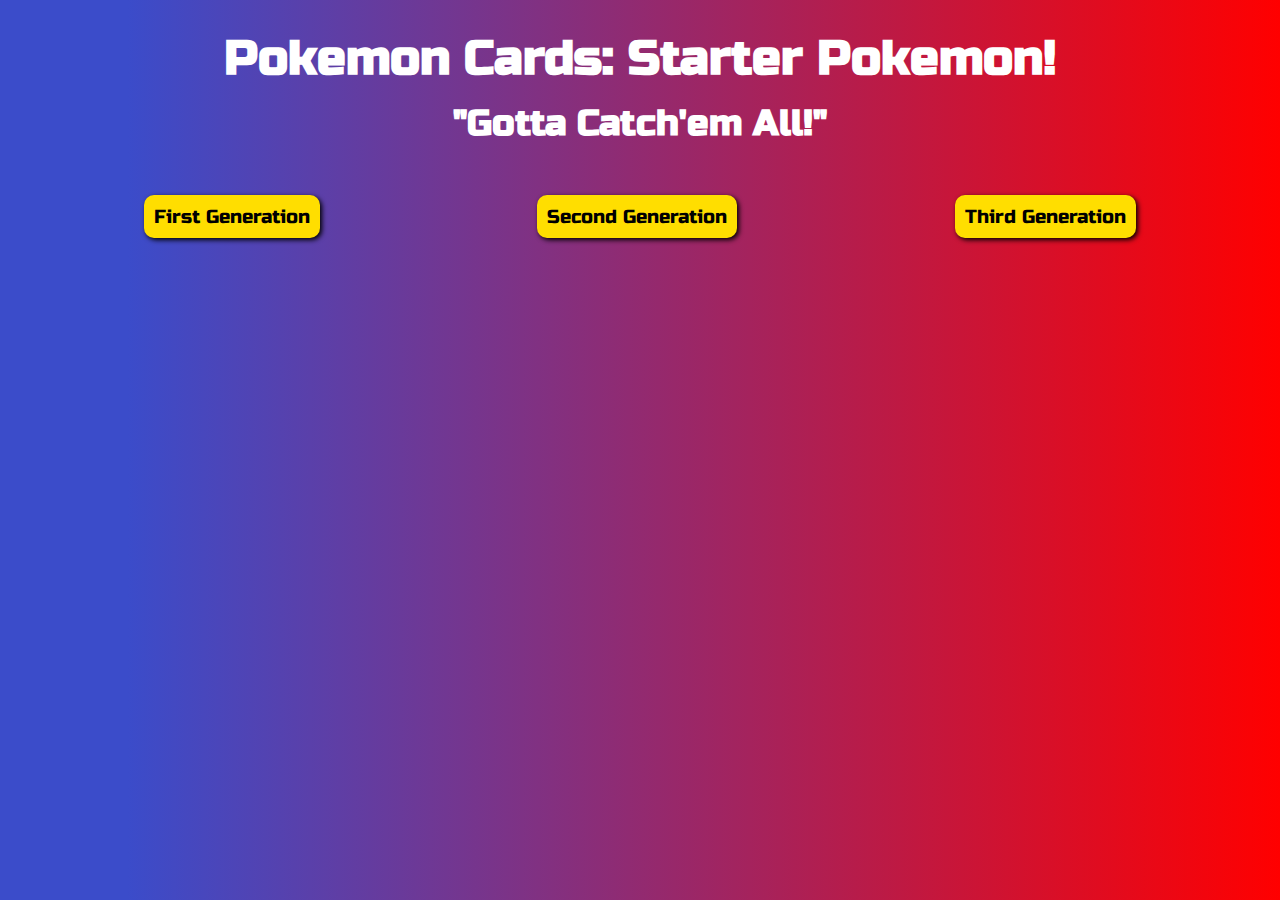
<file: pokemon/index.html>
<!DOCTYPE html>
<html lang="en">
<head>
    <meta charset="UTF-8">
    <meta name="viewport" content="width=device-width, initial-scale=1.0">
    <link rel="stylesheet" href="style.css"/>
    <title>Poke Cards</title>
    <link rel="preconnect" href="https://fonts.gstatic.com">
    <link rel="preconnect" href="https://fonts.gstatic.com">
    <link href="https://fonts.googleapis.com/css2?family=Comfortaa&display=swap" rel="stylesheet">
    <link href="https://fonts.googleapis.com/css2?family=Russo+One&display=swap" rel="stylesheet">
</head>
<body>
<div id="container">
    <header>
        <h1>Pokemon Cards: Starter Pokemon!</h1>
        <h2>"Gotta Catch'em All!"</h2>
        <!-- <button id="newPokemon">Create Your Own</button> -->
    </header>
    <div class="button"></div>
    <main>
        <div class="pokeGrid">

        </div>
    </main>
    <footer>

    </footer>
    <script src='pokecode.js' type="module"></script>
</div>
</body>
</html>
</file>
<file: pokemon/style.css>
* {
    margin: 0;
    box-sizing: border-box;
}
body {
    background: linear-gradient(to right, rgb(59, 76, 202) 10%, rgb(255, 0, 0) 100%);
}
#container {
    max-width: 1250px; 
    margin: 0 auto;
}
header {
    text-align: center;
    margin: 30px;
    font-size: 1.5rem;
    font-family: 'Russo One', sans-serif; 
    color: white;
}
h1 {
    padding-bottom: 15px;
}
h3 {
    font-size: 1rem;
    font-family:'Russo One', sans-serif;
    padding: 10px;
}
p {
    font-family: 'Comfortaa', cursive;
}
ul {
    margin-bottom: 15px;
}
li {
    list-style-type: disc;
    text-align: left;
    margin-left: 20px;
    font-family: 'Comfortaa', cursive;
}
.button {
    display:flex;
    justify-content: space-around;
    padding: 20px;
}
button {
    padding: 10px;
    border-radius: 10px;
    font-size: 1.2rem;
    background-color: #FFDE00 ;
    font-family: 'Russo One', sans-serif;
    border-style: none;
    box-shadow: 2px 2px 5px black;

}
.pokeGrid {
    display: flex;
    flex-wrap: wrap;
    justify-content: space-between;
    padding: 20px;
}
.scene {
    width: 300px;
    height: 360px;
    margin: 1rem;
    margin-bottom: 65px;
    perspective: 600px;
    filter: drop-shadow(2px 3px 5px black);
}

.card {
    width: 100%;
    height: 100%;
    transition: transform 1s;
    transform-style: preserve-3d;
    cursor: pointer;
    position: relative;
}
img {
    padding-bottom: 20px;
    filter: drop-shadow(2px 2px 3px black);
}
.card_face {
    position: absolute;
    width: 100%;
    height: 100%;
    backface-visibility: hidden;
    border-radius: 10px;
}

.card_face--front {
    background-image: url(/images/Poke-background.jpg);
    padding-top: 50px;
    text-align: center;
    font-size: x-large;
    font-family: 'Russo One', sans-serif;
}

.card_face--back {
    background-image: url(/images/Poke-back.jpg);
    transform: rotateY(180deg);
    text-align: center;
    font-size: large;
    padding: 15px;
}
.card.is-flipped {
    transform: rotateY(180deg);
}
</file>
